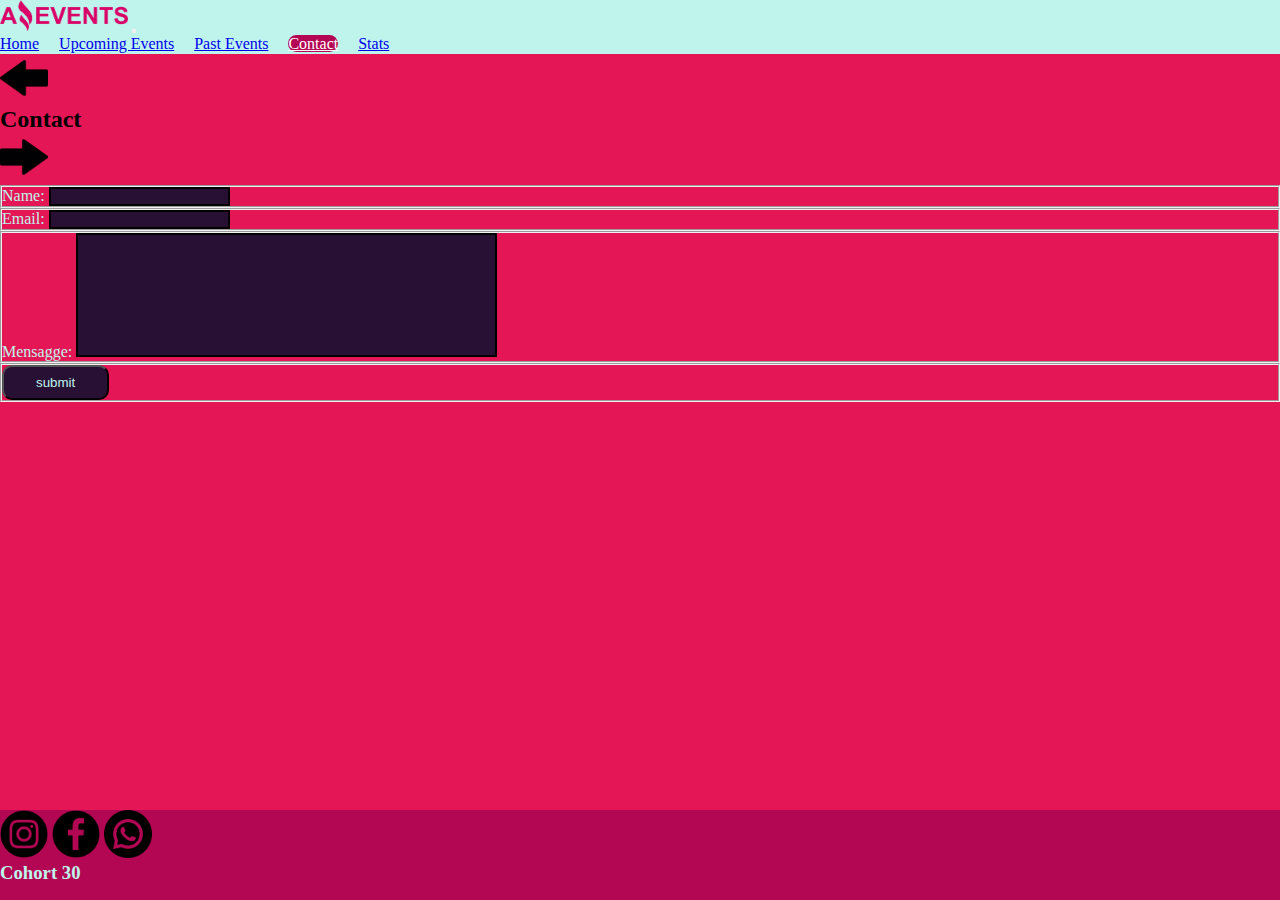
<file: contact.html>
<!DOCTYPE html>
<html lang="en">

<head>
    <meta charset="UTF-8">
    <meta http-equiv="X-UA-Compatible" content="IE=edge">
    <meta name="viewport" content="width=device-width, initial-scale=1.0">
    <title>Contact</title>
    <!-- CSS only -->
    <link href="https://cdn.jsdelivr.net/npm/bootstrap@5.2.0-beta1/dist/css/bootstrap.min.css" rel="stylesheet"
        integrity="sha384-0evHe/X+R7YkIZDRvuzKMRqM+OrBnVFBL6DOitfPri4tjfHxaWutUpFmBp4vmVor" crossorigin="anonymous">
    <link rel="stylesheet" href="./assets/css/main.css">
    <link rel="shortcut icon" href="./assets/img/favicon.ico" type="image/x-icon">
</head>

<body>
    <header class="container-fluid">
        <div class=" row d-flex align-items-center">
            <nav class="navbar navbar-expand-xl">
                <div class="container-fluid">
                    <div class="col">
                        <a class="navbar-brand" href="./index.html"><img class="logo" src="./assets/img/logo_amazing_events.png" alt="logo"></a>
                        <button class="navbar-toggler" type="button" data-bs-toggle="collapse"
                            data-bs-target="#navbarNavAltMarkup" aria-controls="navbarNavAltMarkup"
                            aria-expanded="false" aria-label="Toggle navigation">
                            <span class="navbar-toggler-icon"></span>
                        </button>
                    </div>
                    <div class="collapse flex-row-reverse navbar-collapse col" id="navbarNavAltMarkup">
                        <div class="navbar-nav">
                            <a class="nav-link" href="./index.html">Home</a>
                            <a class="nav-link" href="./upcomin.html">Upcoming Events</a>
                            <a class="nav-link" href="./past.html">Past Events</a>
                            <a class="nav-link" href="#">Contact</a>
                            <a class="nav-link" href="./stats.html">Stats</a>
                        </div>
                    </div>
                </div>
            </nav>
        </div>
    </header>

    <main>
        <div class="d-flex justify-content-around align-items-center">
            <a class="flechas" href="./past.html"><img class="flechas" src="./assets/img/flechaizquierda.png" alt="flecha izquierda"></a>
            <h2 class="text-center">Contact</h2>
            <a class="flechas" href="./stats.html"><img class="flechas" src="./assets/img/flechaderecha.png" alt="flecha derecha"></a>
        </div>

        <div class="container">
            <form action="#" method="get">
                <fieldset class="row">
                    <label for="name">Name:</label>
                    <input class="formulario" type="text" name="name" id="name">
                </fieldset>

                <fieldset class="row">
                    <label for="email">Email:</label>
                    <input class="formulario" type="email" name="email" id="email">
                </fieldset>

                <fieldset class="row">
                    <label for="mensagge">Mensagge:</label>
                    <textarea class="formulario" name="mensagge" id="mensagge" cols="50" rows="8"></textarea>
                </fieldset>

                <fieldset class="d-flex justify-content-end pt-4">
                    <input class="enviar" type="submit" value="submit">
                </fieldset>
            </form>
        </div>

    </main>


    <footer class="pt-4 container-fluid">
        <div class="row d-flex justify-content-md-between align-items-center">
            <div class="col">
                <a target="_blank" href="https://www.instagram.com/"><img class="imgFooter"
                        src="./assets/img/instagram.png" alt="instagram"></a>
                <a target="_blank" href="https://es-la.facebook.com/"><img class="imgFooter"
                        src="./assets/img/facebook.png" alt="facebook"></a>
                <a target="_blank" href="https://web.whatsapp.com/"><img class="imgFooter"
                        src="./assets/img/whatsapp.png" alt="whatsapp"></a>
            </div>

            <div class="col">
                <div class="h3Footer d-flex flex-row-reverse">
                    <h3>Cohort 30</h3>
                </div>
            </div>
        </div>
    </footer>

    <!-- JavaScript Bundle with Popper -->
    <script src="https://cdn.jsdelivr.net/npm/bootstrap@5.2.0-beta1/dist/js/bootstrap.bundle.min.js"
        integrity="sha384-pprn3073KE6tl6bjs2QrFaJGz5/SUsLqktiwsUTF55Jfv3qYSDhgCecCxMW52nD2" crossorigin="anonymous">
        </script>
</body>

</html>
</file>
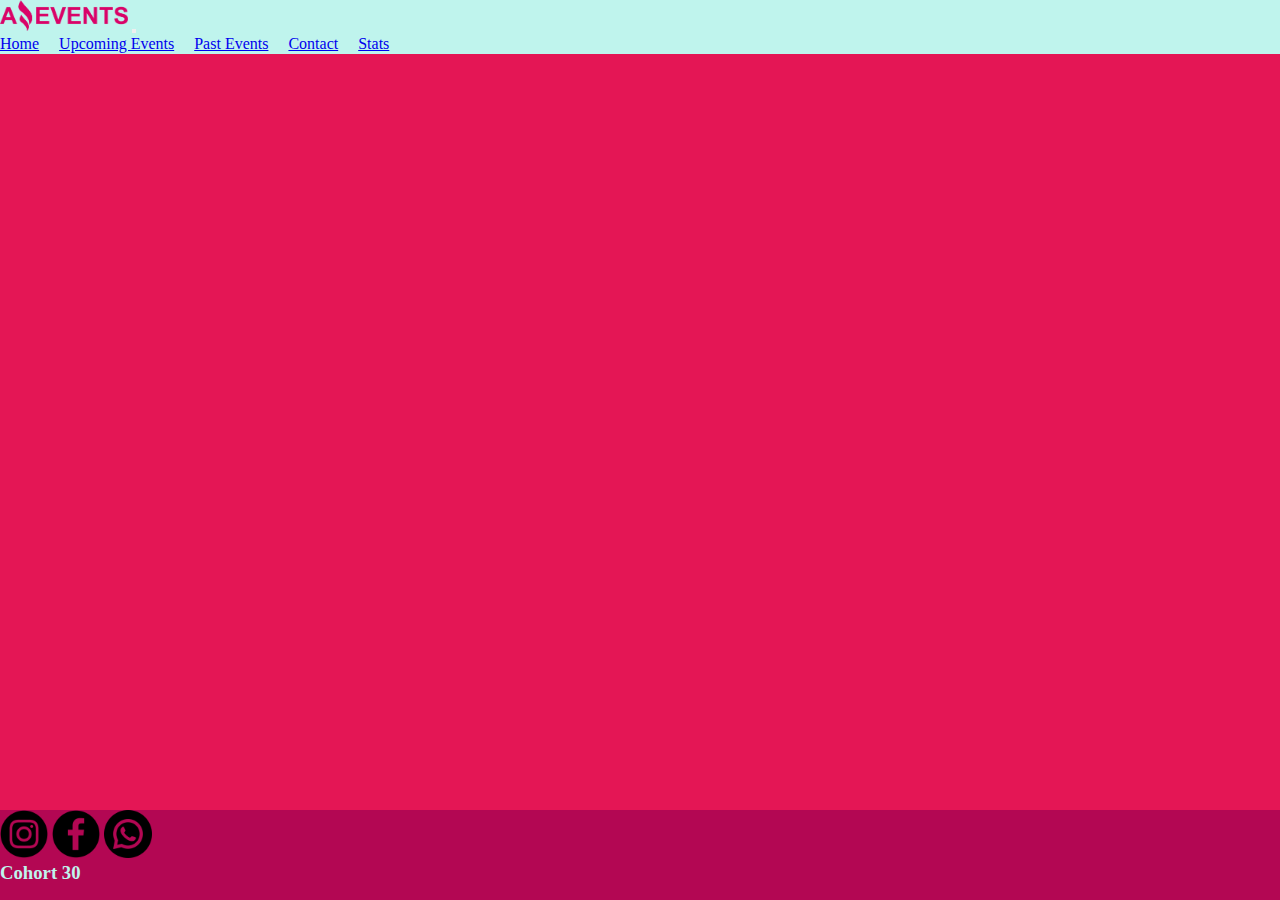
<file: details.html>
<!DOCTYPE html>
<html lang="en">

<head>
    <meta charset="UTF-8">
    <meta http-equiv="X-UA-Compatible" content="IE=edge">
    <meta name="viewport" content="width=device-width, initial-scale=1.0">
    <title>Details</title>
    <!-- CSS only -->
    <link href="https://cdn.jsdelivr.net/npm/bootstrap@5.2.0-beta1/dist/css/bootstrap.min.css" rel="stylesheet"
        integrity="sha384-0evHe/X+R7YkIZDRvuzKMRqM+OrBnVFBL6DOitfPri4tjfHxaWutUpFmBp4vmVor" crossorigin="anonymous">
    <link rel="stylesheet" href="./assets/css/main.css">
    <link rel="shortcut icon" href="./assets/img/favicon.ico" type="image/x-icon">
</head>

<body>
    <header class="container-fluid">
        <div class=" row d-flex align-items-center">
            <nav class="navbar navbar-expand-xl">
                <div class="container-fluid">
                    <div class="col">
                        <a class="navbar-brand" href="./index.html"><img class="logo" src="./assets/img/logo_amazing_events.png" alt="logo"></a>
                        <button class="navbar-toggler" type="button" data-bs-toggle="collapse"
                            data-bs-target="#navbarNavAltMarkup" aria-controls="navbarNavAltMarkup"
                            aria-expanded="false" aria-label="Toggle navigation">
                            <span class="navbar-toggler-icon"></span>
                        </button>
                    </div>
                    <div class="collapse flex-row-reverse navbar-collapse col" id="navbarNavAltMarkup">
                        <div class="navbar-nav">
                            <a class="nav-link" href="./index.html">Home</a>
                            <a class="nav-link" href="./upcomin.html">Upcoming Events</a>
                            <a class="nav-link" href="./past.html">Past Events</a>
                            <a class="nav-link" href="./contact.html">Contact</a>
                            <a class="nav-link" href="./stats.html">Stats</a>
                        </div>
                    </div>
                </div>
            </nav>
        </div>
    </header>

    <main class="container-fluid d-flex align-items-center">
        <div class="contenedor d-flex justify-content-center">
            <div id="details" class="detailsCard card">
            </div>
        </div>
    </main>

    <footer class="pt-4 container-fluid">
        <div class="row d-flex justify-content-md-between align-items-center">
            <div class="col">
                <a target="_blank" href="https://www.instagram.com/"><img class="imgFooter"
                        src="./assets/img/instagram.png" alt="instagram"></a>
                <a target="_blank" href="https://es-la.facebook.com/"><img class="imgFooter"
                        src="./assets/img/facebook.png" alt="facebook"></a>
                <a target="_blank" href="https://web.whatsapp.com/"><img class="imgFooter"
                        src="./assets/img/whatsapp.png" alt="whatsapp"></a>
            </div>

            <div class="col">
                <div class="h3Footer d-flex flex-row-reverse">
                    <h3>Cohort 30</h3>
                </div>
            </div>
        </div>
    </footer>

    <!-- JavaScript Bundle with Popper -->
    <script src="https://cdn.jsdelivr.net/npm/bootstrap@5.2.0-beta1/dist/js/bootstrap.bundle.min.js"
        integrity="sha384-pprn3073KE6tl6bjs2QrFaJGz5/SUsLqktiwsUTF55Jfv3qYSDhgCecCxMW52nD2" crossorigin="anonymous">
    </script>
    <!-- main js -->
    <script src="./assets/js/main.js"></script>
</body>

</html>
</file>
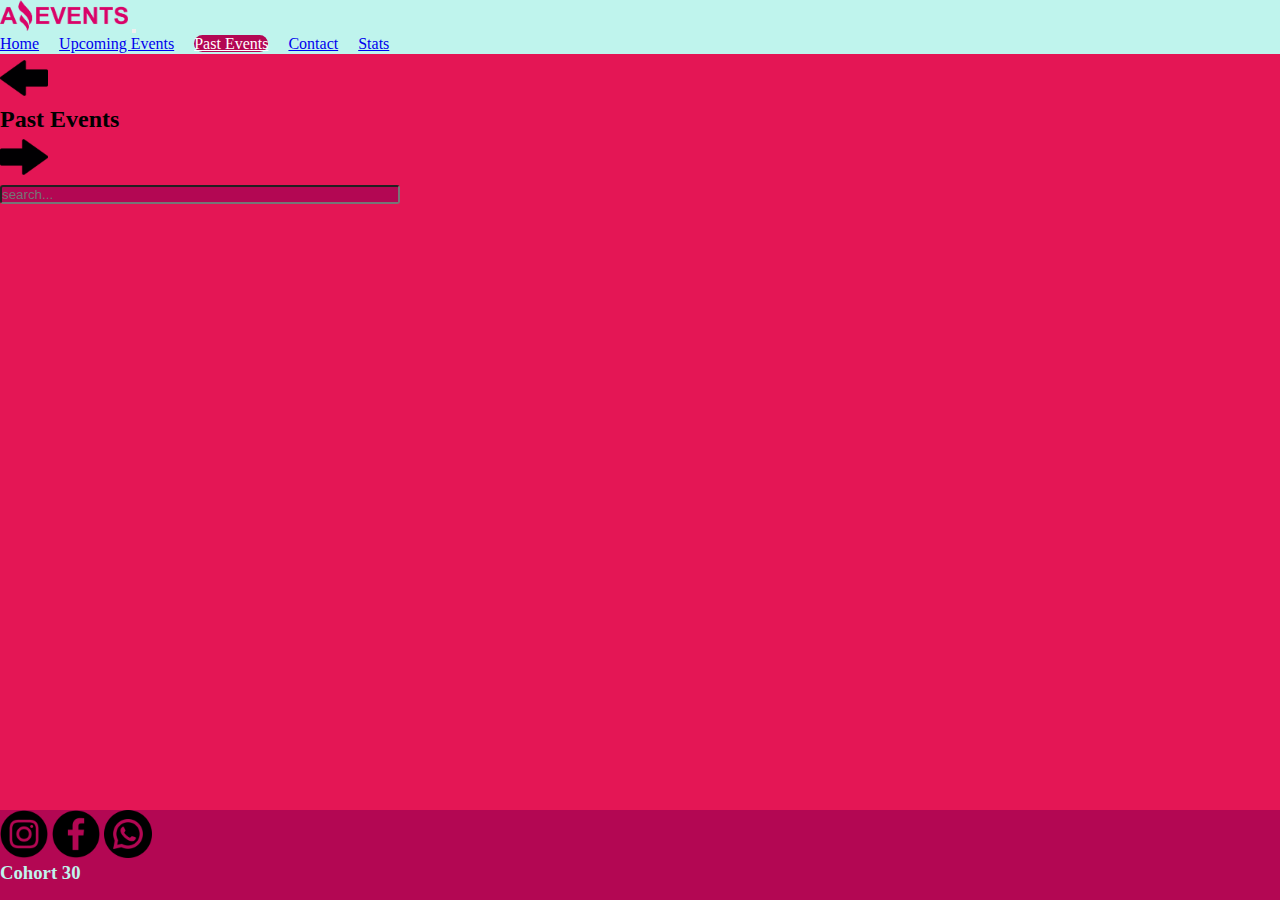
<file: past.html>
<!DOCTYPE html>
<html lang="en">

<head>
    <meta charset="UTF-8">
    <meta http-equiv="X-UA-Compatible" content="IE=edge">
    <meta name="viewport" content="width=device-width, initial-scale=1.0">
    <title>Past Events</title>
    <!-- CSS only -->
    <link href="https://cdn.jsdelivr.net/npm/bootstrap@5.2.0-beta1/dist/css/bootstrap.min.css" rel="stylesheet"
        integrity="sha384-0evHe/X+R7YkIZDRvuzKMRqM+OrBnVFBL6DOitfPri4tjfHxaWutUpFmBp4vmVor" crossorigin="anonymous">
    <link rel="stylesheet" href="./assets/css/main.css">
    <link rel="shortcut icon" href="./assets/img/favicon.ico" type="image/x-icon">
</head>

<body>
    <header class="container-fluid">
        <div class=" row d-flex align-items-center">
            <nav class="navbar navbar-expand-xl">
                <div class="container-fluid">
                    <div class="col">
                        <a class="navbar-brand" href="./index.html"><img class="logo"
                                src="./assets/img/logo_amazing_events.png" alt="logo"></a>
                        <button class="navbar-toggler" type="button" data-bs-toggle="collapse"
                            data-bs-target="#navbarNavAltMarkup" aria-controls="navbarNavAltMarkup"
                            aria-expanded="false" aria-label="Toggle navigation">
                            <span class="navbar-toggler-icon"></span>
                        </button>
                    </div>
                    <div class="collapse flex-row-reverse navbar-collapse col" id="navbarNavAltMarkup">
                        <div class="navbar-nav">
                            <a class="nav-link" href="./index.html">Home</a>
                            <a class="nav-link" href="./upcomin.html">Upcoming Events</a>
                            <a class="nav-link" href="#">Past Events</a>
                            <a class="nav-link" href="./contact.html">Contact</a>
                            <a class="nav-link" href="./stats.html">Stats</a>
                        </div>
                    </div>
                </div>
            </nav>
        </div>
    </header>

    <main>
        <div class="d-flex justify-content-around align-items-center">
            <a class="flechas" href="./upcomin.html"><img class="flechas" src="./assets/img/flechaizquierda.png" alt="flecha izquierda"></a>
            <h2 class="text-center">Past Events</h2>
            <a class="flechas" href="./contact.html"><img class="flechas" src="./assets/img/flechaderecha.png" alt="flecha derecha"></a>
        </div>

        <div class="container">
            <div class="row pt-5 text-center">
                <div id="form" class="cajitas d-flex justify-content-around col-xl-8">

                </div>
                <div class="col-xl-4 d-flex justify-content-center align-items-center">
                    <input placeholder="search..." class="buscador" type="text" name="buscador" id="buscador">
                </div>
            </div>
        </div>

        <!-- cards -->
        <div class="container mt-5">
            <div id="pastCards" class="row d-flex justify-content-around">
            </div>
        </div>


    </main>


    <footer class="pt-4 container-fluid">
        <div class="row d-flex justify-content-md-between align-items-center">
            <div class="col">
                <a target="_blank" href="https://www.instagram.com/"><img class="imgFooter"
                        src="./assets/img/instagram.png" alt="instagram"></a>
                <a target="_blank" href="https://es-la.facebook.com/"><img class="imgFooter"
                        src="./assets/img/facebook.png" alt="facebook"></a>
                <a target="_blank" href="https://web.whatsapp.com/"><img class="imgFooter"
                        src="./assets/img/whatsapp.png" alt="whatsapp"></a>
            </div>

            <div class="col">
                <div class="h3Footer d-flex flex-row-reverse">
                    <h3>Cohort 30</h3>
                </div>
            </div>
        </div>
    </footer>

    <!-- JavaScript Bundle with Popper -->
    <script src="https://cdn.jsdelivr.net/npm/bootstrap@5.2.0-beta1/dist/js/bootstrap.bundle.min.js"
        integrity="sha384-pprn3073KE6tl6bjs2QrFaJGz5/SUsLqktiwsUTF55Jfv3qYSDhgCecCxMW52nD2" crossorigin="anonymous">
    </script>
    <script src="./assets/js/main.js"></script>
</body>

</html>
</file>
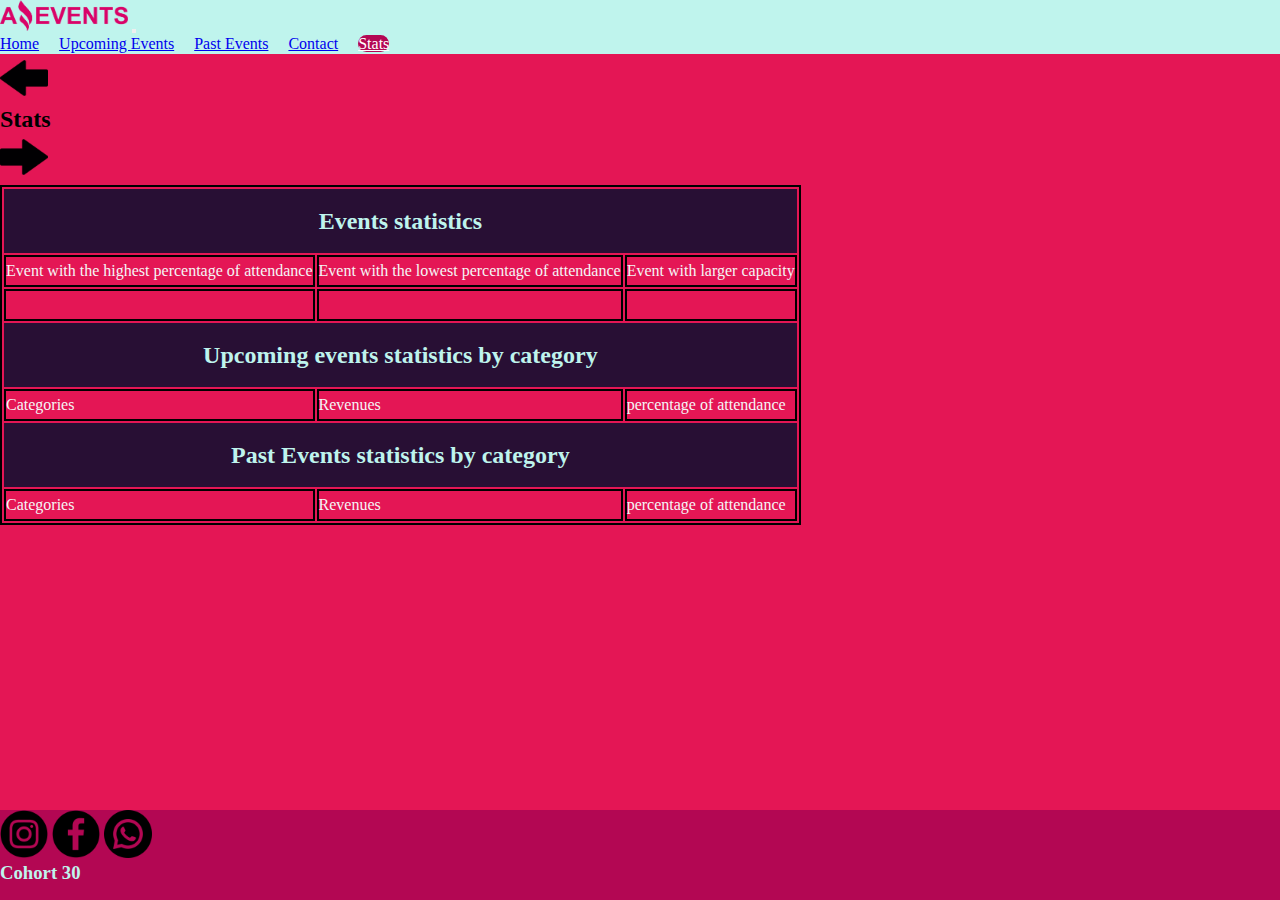
<file: stats.html>
<!DOCTYPE html>
<html lang="en">

<head>
    <meta charset="UTF-8">
    <meta http-equiv="X-UA-Compatible" content="IE=edge">
    <meta name="viewport" content="width=device-width, initial-scale=1.0">
    <title>Stats</title>
    <!-- CSS only -->
    <link href="https://cdn.jsdelivr.net/npm/bootstrap@5.2.0-beta1/dist/css/bootstrap.min.css" rel="stylesheet"
        integrity="sha384-0evHe/X+R7YkIZDRvuzKMRqM+OrBnVFBL6DOitfPri4tjfHxaWutUpFmBp4vmVor" crossorigin="anonymous">
    <link rel="stylesheet" href="./assets/css/main.css">
    <link rel="shortcut icon" href="./assets/img/favicon.ico" type="image/x-icon">
</head>

<body>
    <header class="container-fluid">
        <div class=" row d-flex align-items-center">
            <nav class="navbar navbar-expand-xl">
                <div class="container-fluid">
                    <div class="col">
                        <a class="navbar-brand" href="./index.html"><img class="logo"
                                src="./assets/img/logo_amazing_events.png" alt="logo"></a>
                        <button class="navbar-toggler" type="button" data-bs-toggle="collapse"
                            data-bs-target="#navbarNavAltMarkup" aria-controls="navbarNavAltMarkup"
                            aria-expanded="false" aria-label="Toggle navigation">
                            <span class="navbar-toggler-icon"></span>
                        </button>
                    </div>
                    <div class="collapse flex-row-reverse navbar-collapse col" id="navbarNavAltMarkup">
                        <div class="navbar-nav">
                            <a class="nav-link" href="./index.html">Home</a>
                            <a class="nav-link" href="./upcomin.html">Upcoming Events</a>
                            <a class="nav-link" href="./past.html">Past Events</a>
                            <a class="nav-link" href="./contact.html">Contact</a>
                            <a class="nav-link" href="#">Stats</a>
                        </div>
                    </div>
                </div>
            </nav>
        </div>
    </header>

    <main>
        <div class="d-flex justify-content-around align-items-center">
            <a class="flechas" href="./contact.html"><img class="flechas" src="./assets/img/flechaizquierda.png"
                    alt="flecha izquierda"></a>
            <h2 class="text-center">Stats</h2>
            <a class="flechas" href="./index.html"><img class="flechas" src="./assets/img/flechaderecha.png"
                    alt="flecha derecha"></a>
        </div>

        <table class="container pt-4">
            <thead>
                <tr>
                    <th class="headtabla" colspan="3">Events statistics</th>
                </tr>
            </thead>
            <tbody>
                <tr>
                    <td class="borders col-5">Event with the highest percentage of attendance</td>
                    <td class="borders col-5">Event with the lowest percentage of attendance</td>
                    <td class="borders col-2">Event with larger capacity</td>
                </tr>
                <tr>
                    <td id="EventHighestStats"></td>
                    <td id="EventLowestStats"></td>
                    <td id="largerCapacity"></td>
                </tr>
            </tbody>
            <tbody>
                <tr>
                    <th class="headtabla" colspan="3">Upcoming events statistics by category</th>
                </tr>
                <tr>
                    <td>Categories</td>
                    <td>Revenues</td>
                    <td>percentage of attendance</td>
                </tr>
                <tbody id="upcomingStats">

                </tbody>
            </tbody>
            <tbody>
                <tr>
                    <th class="headtabla" colspan="3">Past Events statistics by category</th>
                </tr>
                <tr>
                    <td>Categories</td>
                    <td>Revenues</td>
                    <td>percentage of attendance</td>
                </tr>
                <tbody id="pastStats">
                    
                </tbody>
            </tbody>
        </table>


    </main>

    <footer class="pt-4 container-fluid">
        <div class="row d-flex justify-content-md-between align-items-center">
            <div class="col">
                <a target="_blank" href="https://www.instagram.com/"><img class="imgFooter"
                        src="./assets/img/instagram.png" alt="instagram"></a>
                <a target="_blank" href="https://es-la.facebook.com/"><img class="imgFooter"
                        src="./assets/img/facebook.png" alt="facebook"></a>
                <a target="_blank" href="https://web.whatsapp.com/"><img class="imgFooter"
                        src="./assets/img/whatsapp.png" alt="whatsapp"></a>
            </div>

            <div class="col">
                <div class="h3Footer d-flex flex-row-reverse">
                    <h3>Cohort 30</h3>
                </div>
            </div>
        </div>
    </footer>

    <!-- JavaScript Bundle with Popper -->
    <script src="https://cdn.jsdelivr.net/npm/bootstrap@5.2.0-beta1/dist/js/bootstrap.bundle.min.js"
        integrity="sha384-pprn3073KE6tl6bjs2QrFaJGz5/SUsLqktiwsUTF55Jfv3qYSDhgCecCxMW52nD2" crossorigin="anonymous">
        </script>

    <script src="./assets/js/main.js"></script>
</body>

</html>
</file>
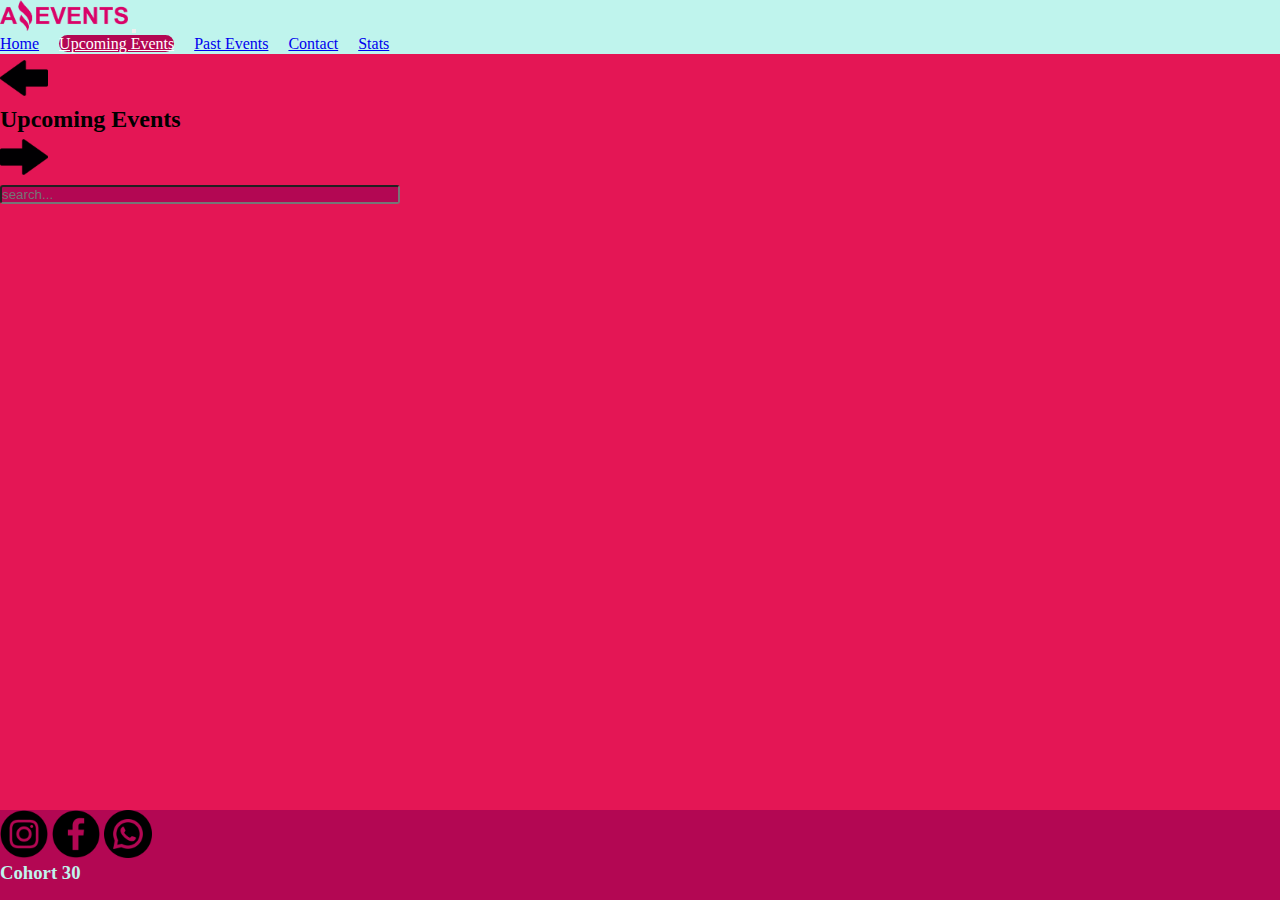
<file: upcomin.html>
<!DOCTYPE html>
<html lang="en">

<head>
    <meta charset="UTF-8">
    <meta http-equiv="X-UA-Compatible" content="IE=edge">
    <meta name="viewport" content="width=device-width, initial-scale=1.0">
    <title>Upcoming events</title>
    <!-- CSS only -->
    <link href="https://cdn.jsdelivr.net/npm/bootstrap@5.2.0-beta1/dist/css/bootstrap.min.css" rel="stylesheet"
        integrity="sha384-0evHe/X+R7YkIZDRvuzKMRqM+OrBnVFBL6DOitfPri4tjfHxaWutUpFmBp4vmVor" crossorigin="anonymous">
    <link rel="stylesheet" href="./assets/css/main.css">
    <link rel="shortcut icon" href="./assets/img/favicon.ico" type="image/x-icon">
</head>

<body>
    <header class="container-fluid">
        <div class=" row d-flex align-items-center">
            <nav class="navbar navbar-expand-xl">
                <div class="container-fluid">
                    <div class="col">
                        <a class="navbar-brand" href="./index.html"><img class="logo"
                                src="./assets/img/logo_amazing_events.png" alt="logo"></a>
                        <button class="navbar-toggler" type="button" data-bs-toggle="collapse"
                            data-bs-target="#navbarNavAltMarkup" aria-controls="navbarNavAltMarkup"
                            aria-expanded="false" aria-label="Toggle navigation">
                            <span class="navbar-toggler-icon"></span>
                        </button>
                    </div>
                    <div class="collapse flex-row-reverse navbar-collapse col" id="navbarNavAltMarkup">
                        <div class="navbar-nav">
                            <a class="nav-link" href="./index.html">Home</a>
                            <a class="nav-link" href="#">Upcoming Events</a>
                            <a class="nav-link" href="./past.html">Past Events</a>
                            <a class="nav-link" href="./contact.html">Contact</a>
                            <a class="nav-link" href="./stats.html">Stats</a>
                        </div>
                    </div>
                </div>
            </nav>
        </div>
    </header>

    <main>
        <div class="d-flex justify-content-around align-items-center">
            <a class="flechas" href="./index.html"><img class="flechas" src="./assets/img/flechaizquierda.png" alt="flecha izquierda"></a>
            <h2 class="text-center">Upcoming Events</h2>
            <a class="flechas" href="./past.html"><img class="flechas" src="./assets/img/flechaderecha.png" alt="flecha derecha"></a>
        </div>

        <div class="container">
            <div class="row pt-5 text-center">
                <div id="form" class="cajitas d-flex justify-content-around col-xl-8">

                </div>
                <div class="col-xl-4 d-flex justify-content-center align-items-center">
                    <input placeholder="search..." class="buscador" type="text" name="buscador" id="buscador">
                </div>
            </div>
        </div>

        <!-- cards -->
        <div class="container mt-5">
            <div id="upcominCards" class="row d-flex justify-content-around"></div>
        </div>


    </main>


    <footer class="pt-4 container-fluid">
        <div class="row d-flex justify-content-md-between align-items-center">
            <div class="col">
                <a target="_blank" href="https://www.instagram.com/"><img class="imgFooter"
                        src="./assets/img/instagram.png" alt="instagram"></a>
                <a target="_blank" href="https://es-la.facebook.com/"><img class="imgFooter"
                        src="./assets/img/facebook.png" alt="facebook"></a>
                <a target="_blank" href="https://web.whatsapp.com/"><img class="imgFooter"
                        src="./assets/img/whatsapp.png" alt="whatsapp"></a>
            </div>

            <div class="col">
                <div class="h3Footer d-flex flex-row-reverse">
                    <h3>Cohort 30</h3>
                </div>
            </div>
        </div>
    </footer>

    <!-- JavaScript Bundle with Popper -->
    <script src="https://cdn.jsdelivr.net/npm/bootstrap@5.2.0-beta1/dist/js/bootstrap.bundle.min.js"
        integrity="sha384-pprn3073KE6tl6bjs2QrFaJGz5/SUsLqktiwsUTF55Jfv3qYSDhgCecCxMW52nD2" crossorigin="anonymous">
    </script>
    <script src="./assets/js/main.js"></script>

</html>
</file>
<file: assets/css/main.css>
*{
    margin: 0;
    padding: 0;
    box-sizing: border-box;
}
header{
    background: #bff4ed;
    min-height: 6vh;
}

main{
    min-height: 84vh;
    background: #e41655;
}


footer{
   min-height: 10vh;
    background: #b30753 
}

div>img{
    height: 11rem;
}
table{
    border:2px solid black ;
}

tbody tr{
    height: 2rem;
}
tr,td{
    border: 2px solid black;
}
td{
    color: whitesmoke

}
label{
    font-size: 1rem;
    color: #bff4ed;
}

textarea{
    resize: none;
}

a[href="#"]{
    background-color: #b30753;
    color: white;
    border-radius: 10px;
}

a[href=""]

.nav-link{
    padding: 1 2rem;
    margin-right: 1rem;
}
.nav-link:hover{
    text-decoration: underline;
}
.headtabla{
    height: 4rem;
    color: #bff4ed;
    background-color: #280f34;
    font-size: 1.5rem;
}

.formulario{
    background-color: #280f34;
    color: white;
    border: 2px solid black;
}

.enviar{
    padding: .5rem 2rem;
    border-radius: 10px;
    background-color: #280f34;
    color: #bff4ed;
}

.enviar:focus{
    background-color: transparent;
}

.flechas{
    width: 4rem;
}

.carta{
    width: 18rem;
    height: 25rem;
    padding: 0;
    background: #280f34;
    color: #bff4ed;
    margin: 1rem 0;
}
.carou{
    object-fit: cover;
}

.boton{
    background-color: black;
    color: #bff4ed;
}

.logo{
    width: 8rem;
}

.imgFooter{
    width: 3rem;
    margin-left: 1rem;
}

.h3Footer{
    margin-right: 5rem;
    color: #bff4ed;
}

.price{
    margin-bottom: .5rem;
}
.buscador{
    width: 30rem;
    background-color: #b30753;
    border-radius: 3px;
    color: white;
}
.lupa{
    width: 2rem;
}
.detailsCard{
    width: 75%;
    background-color: #280f34;
    color: white;
}
.img-details{
    width: 100%;
    height: 100%;
    border-radius: 5px;
    object-fit: cover;
}
.card-span{
    text-decoration: underline;
    font-weight:bolder;
}
.color{
    background-color: #280f34;
}
.contenedor{
    height: 100%;
    width: 100%;
}
.filtro{
    display: none;
}
.notFound{
    color: #bff4ed;
    font-weight: 900;
}

@media (max-width:1400px){
    header{
        height: auto;
    }
    .details{
        height: 100%;
        object-fit: cover;
    }
    .buscador{
        width: 25rem;
    }
    .lupa{
        width: 2rem;
    }
    
    .detailsCard{
        width: 100%;
    }

    .flechas{
        width: 3rem;
    }

    main{
        height: auto;
        padding-bottom: 1rem;
    }

    .carta{
        margin: 1rem 0;
    }

    .nav-link{
        padding: 1 2rem;
        margin-right: 1rem;
        border: none;
    }

    .nav-link:hover{
        background-color: transparent;
    }

    .imgFooter{
        width: 3rem;
        margin-left: 0rem;
    }
    
    .h3Footer{
        margin-right: 0rem;
    }

    footer{
        height: auto;
    }
}

@media (max-width:767px){
    header{
        height: auto;
    }
    .buscador{
        width: 20rem;
        margin-top: 1rem;
    }
    .lupa{
        width: 2rem;
    }

    main{
        height: auto;
        padding-bottom: 1rem;
    }

    .flechas{
        width: 2rem;
    }

    .cajitas{
        flex-direction: column;
    }
    .carta{
        margin: 1rem 0;
    }

    .nav-link{
        padding: 1 2rem;
        margin-right: 1rem;
        border: none;
    }
    .detailsCard{
        width: 100%;
    }
    .nav-link:hover{
        background-color: transparent;
    }

    .imgFooter{
        width: 2.5rem;
        margin-left: 0rem;
    }
    
    .h3Footer{
        margin-right: 0rem;
        text-align: center;
    }

    footer{
        height: auto;
    }
}
</file>
